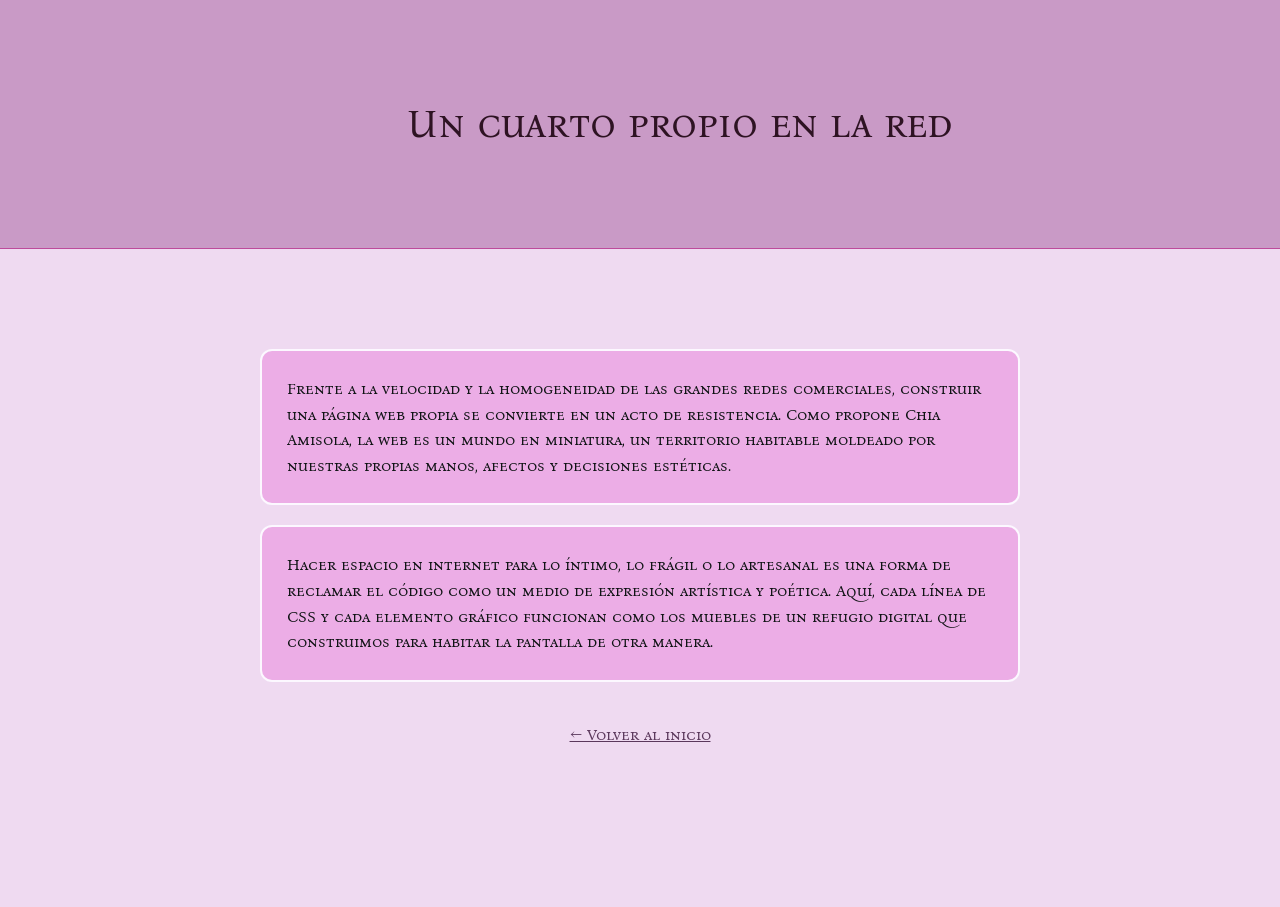
<file: pagina-2.html>
<!DOCTYPE html>
<html lang="es">
  <!-- ↓ TODA ESTA ES INFORMACIÓN DEL <head> QUE NO VEMOS EN LA PÁGINA ↓ -->
  <head>
    <!-- ↓ Lugar para el favicon ↓ -->
    <link rel="icon" href="elementos/sitio-web.png" />
    <!-- ↓ Lugar para el nombre de la página ↓ -->
    <title>Reflexiones sobre Chia Amisola</title>
    <!-- ↓ Lugar para enlazar nuestra página de estilos ↓ -->
    <link rel="stylesheet" href="/style.css" />
    <style>
@import url('https://fonts.googleapis.com/css2?family=Bona+Nova+SC:ital,wght@0,400;0,700;1,400&display=swap');
</style>
  </head>

  <body>
    <!-- Barra superior con título de esta sección -->
    <div class="encabezado-superior">
        <h1>Un cuarto propio en la red</h1>
    </div>

    <!-- Contenido principal de la página -->
    <div class="contenido-principal">
        
        <!-- Primer recuadro de texto -->
        <div class="recuadro-texto">
            <p>Frente a la velocidad y la homogeneidad de las grandes redes comerciales, construir una página web propia se convierte en un acto de resistencia. Como propone Chia Amisola, la web es un mundo en miniatura, un territorio habitable moldeado por nuestras propias manos, afectos y decisiones estéticas.</p>
        </div>

        <!-- Segundo recuadro de texto -->
        <div class="recuadro-texto" style="margin-top: 20px;">
            <p>Hacer espacio en internet para lo íntimo, lo frágil o lo artesanal es una forma de reclamar el código como un medio de expresión artística y poética. Aquí, cada línea de CSS y cada elemento gráfico funcionan como los muebles de un refugio digital que construimos para habitar la pantalla de otra manera.</p>
        </div>

        <!-- Único enlace para volver al inicio -->
        <div style="text-align: center; margin-top: 40px;">
            <p>
                <a href="index.html" style="color: #5b385c; text-decoration: underline;">← Volver al inicio</a>
            </p>
        </div>

    </div>
</body>
</html>
</file>
<file: style.css>
/* ↓ EN LAS PRIMERA LÍNEA PODEMOS ENLAZAR LAS FUENTES QUE USAREMOS ↓ */

bona-nova-sc-regular {
  .bona-nova-sc-regular {
  font-family: "Bona Nova SC", serif;
  font-weight: 400;
  font-style: normal;
}

.bona-nova-sc-bold {
  font-family: "Bona Nova SC", serif;
  font-weight: 700;
  font-style: normal;
}

.bona-nova-sc-regular-italic {
  font-family: "Bona Nova SC", serif;
  font-weight: 400;
  font-style: italic;
}

}


/* ↓ A PARTIR DE ESE PUNTO PODEMOS LLAMAR TODAS LAS PROPIEDADES DE NUESTRAS CLASES Y ID´S ↓ */
body {
  background-color: #efdaf1; /* Recuperamos el color morado original de fondo */
    font-family: 'Bona Nova SC', sans-serif; /* Fuente principal para todo el texto */
    max-width: 800px;          /* Limita el ancho para que no abarque toda la pantalla */
    margin: 0 auto;            /* Centra todo el bloque en la mitad */
    padding: 60px 20px;        /* Espacio arriba/abajo y a los lados */
}
 /* Barra de encabezado que cruza toda la parte superior de la pantalla */
.encabezado-superior {
    width: 100%;                           /* Ocupa todo el ancho */
    background-color: rgba(112, 8, 98, 0.3);  /* Color de fondo de la barra */
    border-bottom: 1px solid #bd4b9b;      /* Una línea elegante abajo del encabezado */
    padding: 100px 280px;                       /* Espacio arriba y abajo */
    margin-left: calc(-50vw + 50%);        /* Truco CSS para romper el margen del body y estirarse de lado a lado */
    margin-right: calc(-50vw + 50%);
    margin-top: -60px;                     /* Sube la barra para que quede al borde superior exacto */
    margin-bottom: 40px;
    text-align: center;
}

/* Estilo del título dentro de la barra */
.encabezado-superior h1 {
    margin: 0;
    font-size: 2.5rem;
    color: #2e1323;
    position: CENTER;
}


/* Arreglamos el título h1 para que ya no quede montado flotando en el centro */
h1 {
    
  color: #ad7bdb; 
    font-family: 'Bona Nova SC', bold, sans-serif;
    font-weight: 500;
    font-size: 2.5rem;
    text-align: arriba;
    margin-bottom: 30px;
    position: static; /* Esto anula cualquier truco viejo que lo mandara para abajo */
    transform: none;
    
}

/* Contenedor para centrar la imagen */
.contenedor-imagen {
    text-align: center;
    margin: 30px 0;
}

/* Estilo cute para la imagen */
.imagen-cute {
    max-width: 100%;                  /* Para que sea responsiva y no se deforme */
    width: 250px;                     /* Ajusta el tamaño a tu gusto (puedes cambiarlo) */
    height: auto;
    border: 4px solid #ffffff;        /* Un marco blanco bien limpio */
    border-radius: 20px;              /* Esquinas muy redondeadas (efecto cute) */
    box-shadow: 0 8px 20px rgba(0, 0, 0, 0.3); /* Sombrita suave alrededor */
    background-color: rgba(255, 255, 255, 0.1);
    padding: 8px;                     /* Espacio interno tipo polaroid */
}

h3 {
    
  color: #251533; 
    font-family: 'Bona Nova SC', italic, sans-serif;
    font-weight: 500;
    font-size: 2.5rem;
    text-align: arriba;
    margin-bottom: 30px;
    position: static; /* Esto anula cualquier truco viejo que lo mandara para abajo */
    transform: none;
    
}


.recuadro-texto {
    background-color: rgba(228, 36, 193, 0.25);
    border: 2px solid #fcf8ff;
    border-radius: 12px;
    padding: 25px;
    margin-top: 20px;

}

/* Separamos un poquito los párrafos para que respiren */
p {
    font-family: "Bona Nova SC", normal, serif;
    line-height: 1.6;
    margin-bottom: 40px;
color: #0f1314; 
  margin: 0;
  padding: 0;
}

a {
  color: rgb(22, 22, 133);
  text-decoration: none;
}

a:hover {
  background-color: #2f6f70;
}

.encabezado-inferior h3 {
    margin: 0;
    font-size: 2.5rem;
    color: #2e1323;
}
/* ¡Aquí cerramos bien la llave de arriba! */
/* Contenedor principal con su espaciado correcto abajo */
.contenido-principal {
    max-width: 800px;
    margin: 0 auto;
    padding: 40px 20px 100px 20px;
}
</file>
